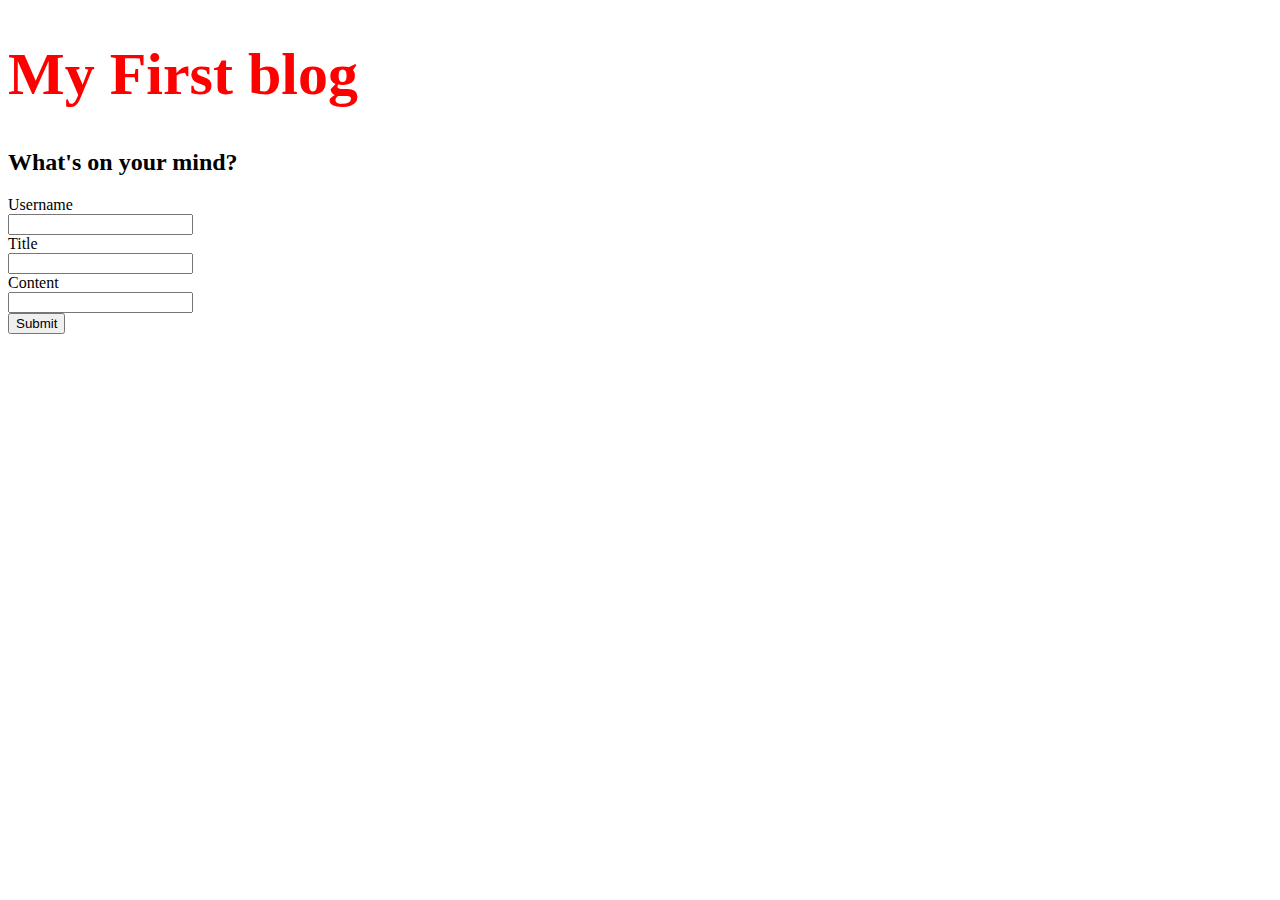
<file: index.html>
<!DOCTYPE html>
<html lang='en'>
    <head>
        <meta charset="UTF-8">
        <meta name="viewport" content="width=device-width, initial-scale=1.0"> 
        <title>My Blog</title>
        <link rel="stylesheet" href="./assets/css/styles.css">
    </head>

    <body>
        <card2>
            <h1 class="logo">My First blog</h1>
        </card2>

        <main>
            <container class="card">
                <h2>What's on your mind?</h2>
                <form id="blogForm">
                    <label for="userName">Username</label><br>
                    <input type="text" id="user-name" name="userName" required><br>
                    <label for="title">Title</label><br>
                    <input type="text" id="title" name="title" required><br>
                    <label for="content">Content</label><br>
                    <input type="text" id="content" name="content" required><br>
                    <button type="submit">Submit</button>
                </form>
            </container>
        </main>
        <script src="./assets/js/form.js"></script>
    </body>
</html>
</file>
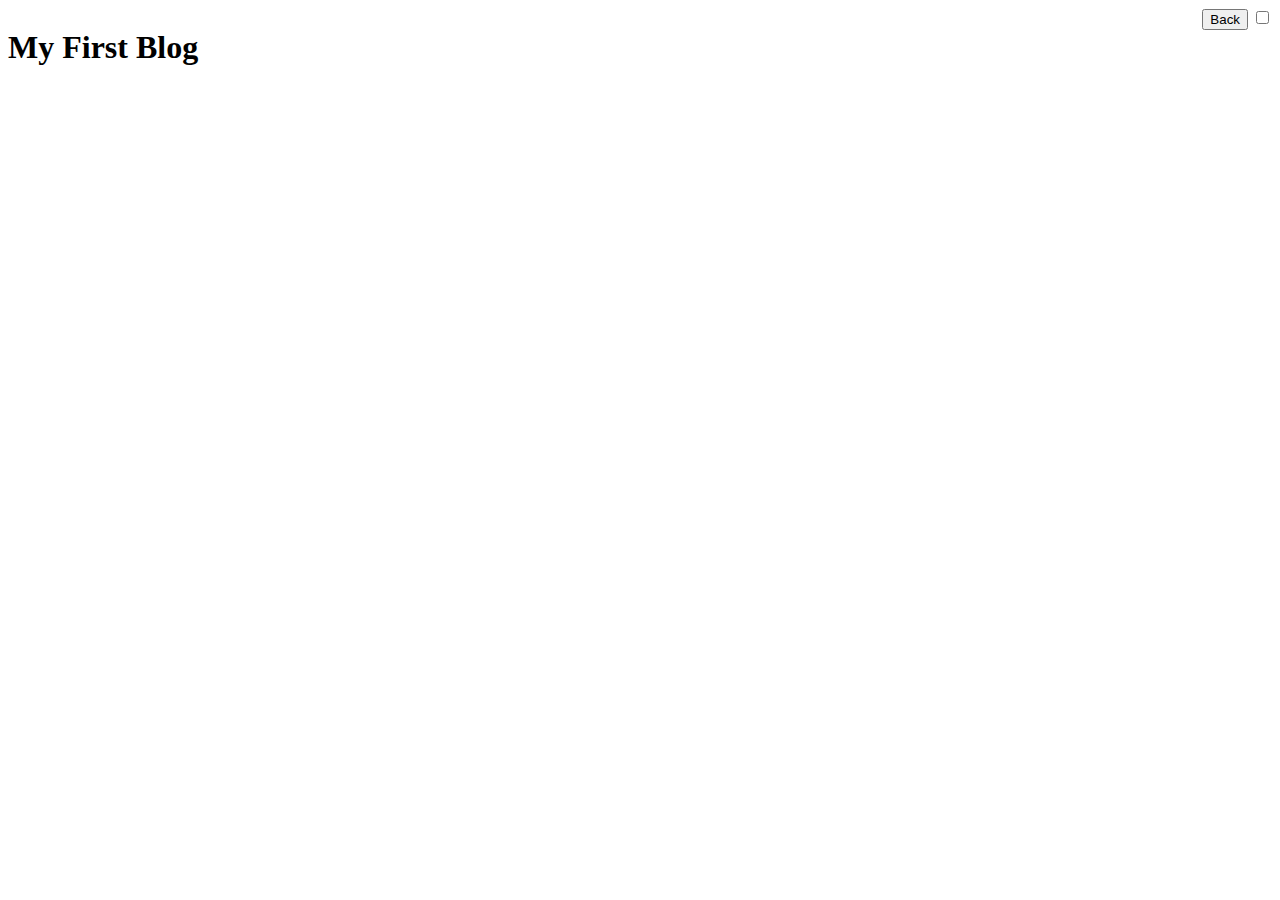
<file: blog.html>
<!DOCTYPE html>
<html lang='en'>
    <head>
        <meta charset="UTF-8">
        <meta name="viewport" content="width=device-width, initial-scale=1.0"> 
        <title>Blog Index</title>
        <link rel="stylesheet" href="./assets/css/blog.css">
    </head>

    <body>
        <header>
            <h1>My First Blog</h1>

            <navSide>
                <button id="backButton">Back</button>

                <label class="switch">
                    <input type="checkbox" id="modeToggle">
                    <span class="slider"></span>
                </label>
            </navSide>
        </header>

        <main>
            
        </main>
        
    <script src="./assets/js/blog.js"></script>
          
    </body>
</file>
<file: assets/css/styles.css>
.logo {
    color: red;
    
}

h1 {
    font-size: 60px;
}

/* .card{
    align-content: left;
    text-align: right;
    padding: auto;
    margin-left: px;
}

#blogform {
    justify-self: center;
}

form {
    justify-content: center;
    text-align: right;
} */
</file>
<file: assets/css/blog.css>
header {
    display: flex;
    justify-content: space-between;
    
}

body {
    background-color: #ffffff;
    color: #000000;
}
  
.dark-mode {
     background-color: #333333;
    color: #ffffff;
}
</file>
